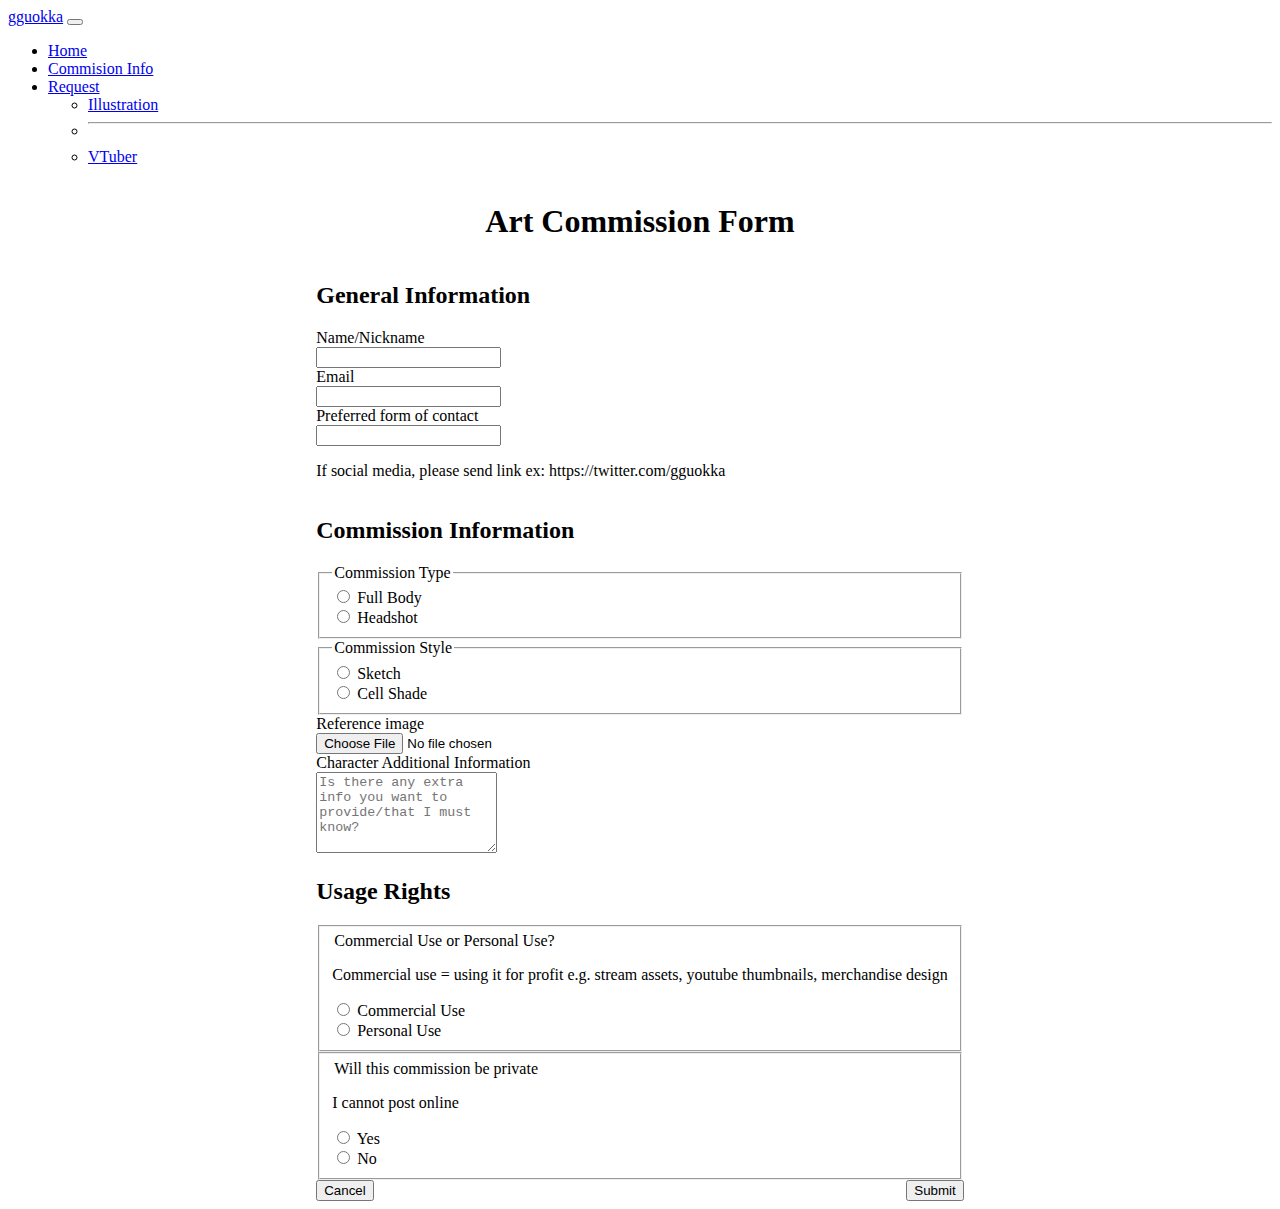
<file: page/illust_order.html>
<!DOCTYPE html>
<html lang="en">
  <head>
    <meta charset="UTF-8" />
    <meta name="viewport" content="width=device-width, initial-scale=1.0" />
    <link
      href="https://cdn.jsdelivr.net/npm/bootstrap@5.3.2/dist/css/bootstrap.min.css"
      rel="stylesheet"
      integrity="sha384-T3c6CoIi6uLrA9TneNEoa7RxnatzjcDSCmG1MXxSR1GAsXEV/Dwwykc2MPK8M2HN"
      crossorigin="anonymous"
    />
    <style>
      main > div{
        display: flex;
        flex-direction: column;
        align-items: center;
      }
      
      div#btn-container {
        display: flex;
        justify-content: space-between;
      }
      section {
        border-bottom: 1px solid white;
      }
      main section:nth-of-type(3) {
        border-bottom: 0px;
      }
    </style>
    <title>Art Commission Form</title>
  </head>

  <body data-bs-theme="dark">
    <header>
      <!-- navbar code from bootstrap documents 
        start of navbar-->
      <nav class="navbar navbar-expand-lg bg-body-tertiary bg">
        <div class="container-fluid">
          <a class="navbar-brand" href="#">gguokka</a>
          <button
            class="navbar-toggler"
            type="button"
            data-bs-toggle="collapse"
            data-bs-target="#navbarSupportedContent"
            aria-controls="navbarSupportedContent"
            aria-expanded="false"
            aria-label="Toggle navigation"
          >
            <span class="navbar-toggler-icon"></span>
          </button>
          <div class="collapse navbar-collapse" id="navbarSupportedContent">
            <ul class="navbar-nav me-auto mb-2 mb-lg-0">
              <li class="nav-item">
                <a class="nav-link" aria-current="page" href="#">Home</a>
              </li>

              <li class="nav-item">
                <a class="nav-link" aria-current="page" href="../index.html"
                  >Commision Info</a
                >
              </li>

              <li class="nav-item dropdown">
                <a
                  class="nav-link dropdown-toggle active"
                  href="#"
                  role="button"
                  data-bs-toggle="dropdown"
                  aria-expanded="false"
                >
                  Request
                </a>
                <ul class="dropdown-menu">
                  <li>
                    <a class="dropdown-item" href="./illust_order.html"
                      >Illustration</a
                    >
                  </li>
                  <li>
                    <hr class="dropdown-divider" />
                  </li>
                  <li>
                    <a class="dropdown-item" href="./vtuber_order.html"
                      >VTuber</a
                    >
                  </li>
                </ul>
              </li>
            </ul>
          </div>
        </div>
      </nav>
      <!-- end of navbar -->
    </header>

    <main class="comm-container">
      <div class="my-4">
        <h1 class="mb-5">Art Commission Form</h1>
        <form action="#">
          <section id="gen-info" class="mb-4">
            <h2 class="mb-4">General Information</h2>
            <div class="row mb-3">
              <label class="col-sm-3 col-form-label" for="user-name">
                Name/Nickname
              </label>
              <div class="col-sm-8">
                <input
                  class="form-control"
                  type="text"
                  name="user-name"
                  id="user-name"
                  required
                />
              </div>
            </div>
  
            <div class="row mb-3">
              <label class="col-sm-3 col-form-label" for="user-email">
                Email
              </label>
              <div class="col-sm-8">
                <input
                  class="form-control"
                  type="email"
                  name="user-email"
                  id="user-email"
                  required
                />
              </div>
            </div>
  
            <div class="row mb-3">
              <label class="col-sm-3 col-form-label" for="contact-info"
                >Preferred form of contact
              </label>
              <div class="col-sm-8">
                <input
                  class="form-control"
                  type="text"
                  name="contact-info"
                  id="contact-info"
                  required
                />
                <p class="form-text">
                  If social media, please send link ex:
                  https://twitter.com/gguokka
                </p>
              </div>
            </div>
          </section>
  
          <section id="comm-info">
            <h2 class="mb-4">Commission Information</h2>
  
            <fieldset class="row mb-3">
              <legend class="col-sm-3 col-form-label">Commission Type</legend>
              <div class="col-sm-8">
                <div class="form-check">
                  <input
                    type="radio"
                    name="radio"
                    id="full-body"
                    class="form-check-input"
                    required
                  />
                  <label for="comm-type" class="form-check-label"
                    >Full Body
                  </label>
                </div>
                <div class="form-check">
                  <input
                    class="form-check-input"
                    type="radio"
                    name="radio"
                    id="headshot"
                  />
                  <label class="form-check-label" for="comm-type">Headshot</label>
                </div>
              </div>
            </fieldset>
  
            <fieldset class="row mb-3">
              <legend class="col-sm-3 col-form-label">Commission Style</legend>
              <div class="col-sm-8">
                <div class="form-check">
                  <input
                    type="radio"
                    name="radio"
                    id="Sketch"
                    class="form-check-input"
                    required
                  />
                  <label for="comm-style" class="form-check-label">Sketch </label>
                </div>
                <div class="form-check">
                  <input
                    class="form-check-input"
                    type="radio"
                    name="radio"
                    id="cell-shade"
                  />
                  <label class="form-check-label" for="comm-style"
                    >Cell Shade</label
                  >
                </div>
              </div>
            </fieldset>
  
            <div class="row mb-3">
              <label class="col-sm-3 col-form-label" for="ref-img"
                >Reference image</label
              >
              <div class="col-sm-8">
                <input
                  class="form-control"
                  type="file"
                  name="ref-img"
                  id="ref-img"
                  required
                />
              </div>
            </div>
  
            <div class="row mb-3">
              <label class="col-sm-3 col-form-label" for="addition-chara-info"
                >Character Additional Information</label
              >
              <div class="col-sm-8">
                <textarea
                  class="form-control"
                  name="addition-chara-info"
                  id="addition-chara-info"
                  rows="5"
                  placeholder="Is there any extra info you want to provide/that I must know?"
                ></textarea>
              </div>
            </div>
          </section>
  
          <section id="usage-info">
            <h2 class="mb-4">Usage Rights</h2>
            <fieldset id="commercial-or-private" class="row mb-3">
              <div class="col-sm-3">
                <legend class="col-form-label">
                  Commercial Use or Personal Use?
                </legend>
                <p class="form-text">
                  Commercial use = using it for profit e.g. stream assets, youtube
                  thumbnails, merchandise design
                </p>
              </div>
              <div class="col-sm-8">
                <div class="form-check">
                  <input
                    class="form-check-input"
                    type="radio"
                    name="use-type"
                    id="commercial-use"
                    value="Commercial Use"
                    required
                  />
                  <label class="form-check-label" for="use-type"
                    >Commercial Use</label
                  >
                </div>
                <div class="form-check">
                  <input
                    class="form-check-input"
                    type="radio"
                    name="use-type"
                    id="personal-use"
                    value="Personal Use"
                  />
                  <label class="form-check-label" for="use-type"
                    >Personal Use</label
                  >
                </div>
              </div>
            </fieldset>
  
            <fieldset class="row mb-3">
              <div class="col-sm-3">
                <legend class="col-form-label">
                  Will this commission be private
                </legend>
                <p class="form-text">I cannot post online</p>
              </div>
              <div class="col-sm-8">
                <div class="form-check">
                  <input
                    class="form-check-input"
                    type="radio"
                    name="is-private"
                    id="yes"
                    value="Yes"
                  />
                  <label class="form-check-label" for="is-private">Yes</label>
                </div>
                <div class="form-check">
                  <input
                    class="form-check-input"
                    type="radio"
                    name="is-private"
                    id="no"
                    value="No"
                    required
                  />
                  <label class="form-check-label" for="is-private">No</label>
                </div>
              </div>
            </fieldset>
          </section>
          <div id="btn-container">
            <button type="submit" class="btn btn-danger">Cancel</button>
            <button type="submit" class="btn btn-light">Submit</button>
          </div>
        </form>
      </div>
    </main>

    <script
      src="https://cdn.jsdelivr.net/npm/bootstrap@5.3.2/dist/js/bootstrap.bundle.min.js"
      integrity="sha384-C6RzsynM9kWDrMNeT87bh95OGNyZPhcTNXj1NW7RuBCsyN/o0jlpcV8Qyq46cDfL"
      crossorigin="anonymous"
    ></script>
  </body>
</html>
</file>
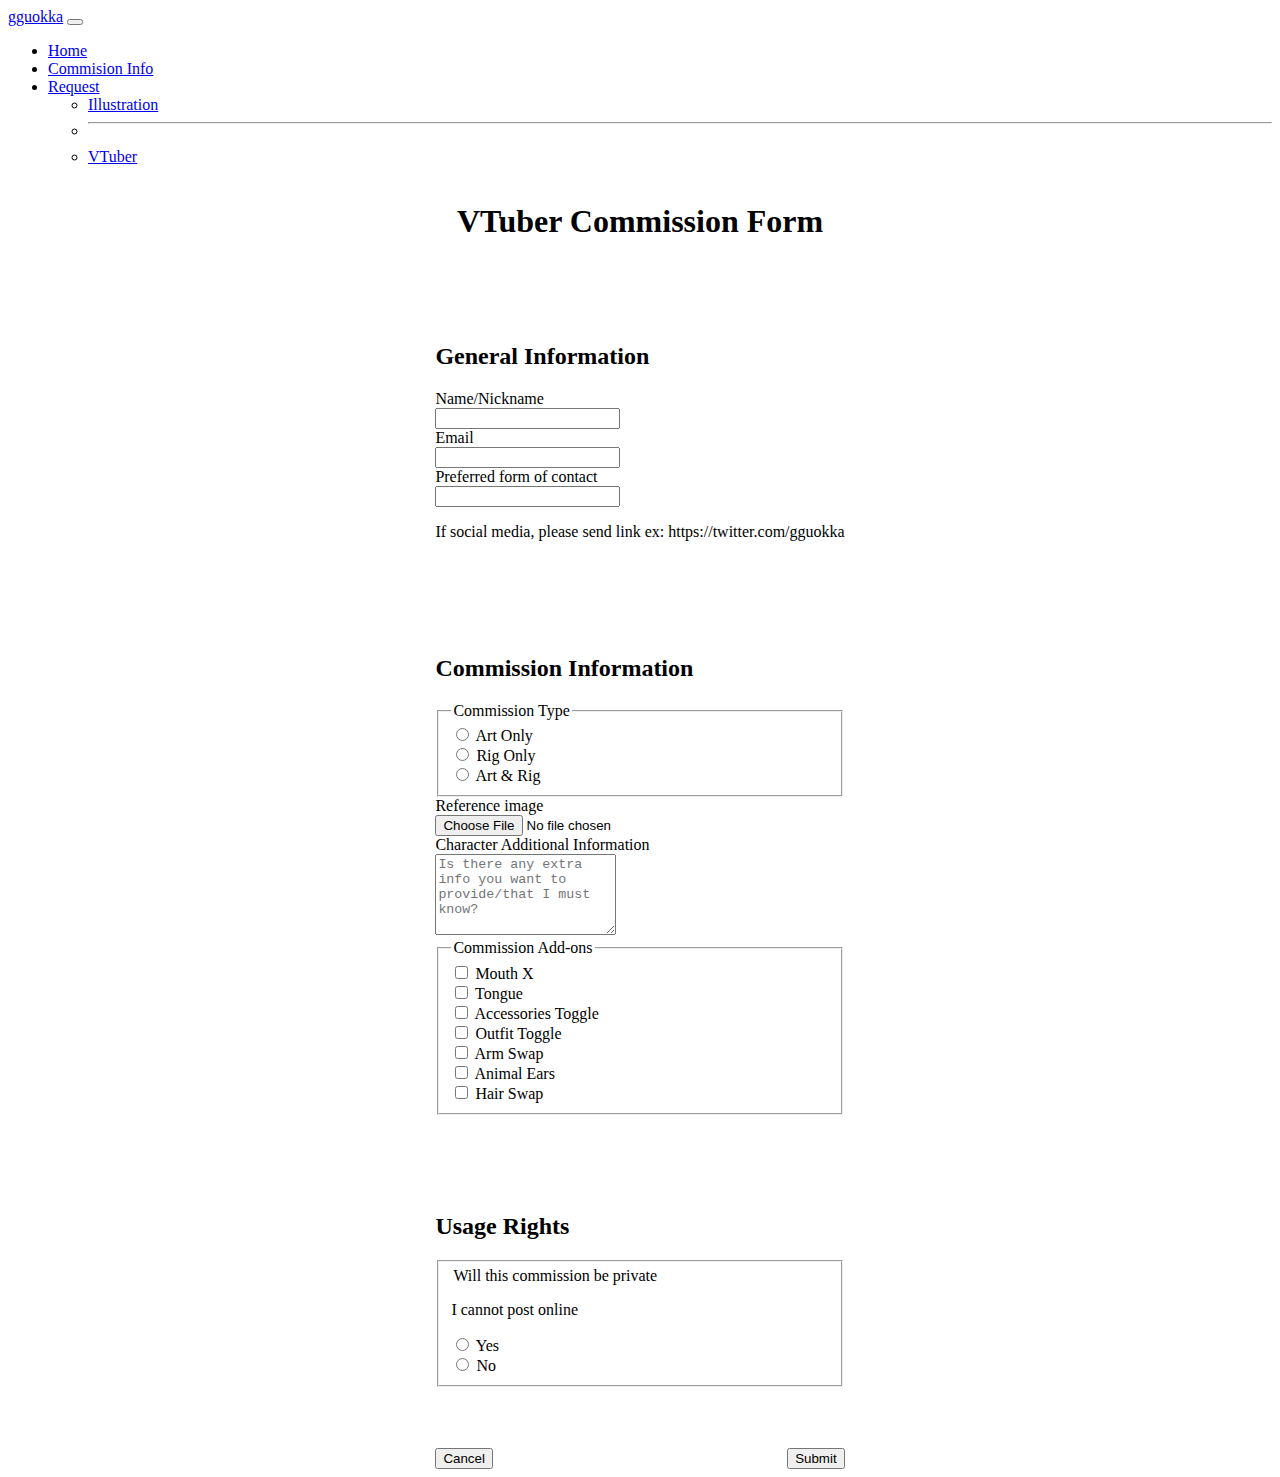
<file: page/vtuber_order.html>
<!DOCTYPE html>
<html lang="en">
  <head>
    <meta charset="UTF-8" />
    <meta name="viewport" content="width=device-width, initial-scale=1.0" />
    <link
      href="https://cdn.jsdelivr.net/npm/bootstrap@5.3.2/dist/css/bootstrap.min.css"
      rel="stylesheet"
      integrity="sha384-T3c6CoIi6uLrA9TneNEoa7RxnatzjcDSCmG1MXxSR1GAsXEV/Dwwykc2MPK8M2HN"
      crossorigin="anonymous"
    />
    <style>
      main > div {
        display: flex;
        flex-direction: column;
        align-items: center;
      }

      div#btn-container {
        display: flex;
        justify-content: space-between;
      }
      section {
        border-bottom: 1px solid white;
      }
      main section:nth-of-type(3) {
        border-bottom: 0px;
      }
    </style>
    <link rel="stylesheet" href="../style.css">
    <title>VTuber Commission Form</title>
  </head>

  <body data-bs-theme="dark">
    <header>
      <!-- navbar code from bootstrap documents 
        start of navbar-->
      <nav class="navbar navbar-expand-lg bg-body-tertiary bg">
        <div class="container-fluid">
          <a class="navbar-brand" href="#">gguokka</a>
          <button
            class="navbar-toggler"
            type="button"
            data-bs-toggle="collapse"
            data-bs-target="#navbarSupportedContent"
            aria-controls="navbarSupportedContent"
            aria-expanded="false"
            aria-label="Toggle navigation"
          >
            <span class="navbar-toggler-icon"></span>
          </button>
          <div class="collapse navbar-collapse" id="navbarSupportedContent">
            <ul class="navbar-nav me-auto mb-2 mb-lg-0">
              <li class="nav-item">
                <a class="nav-link" aria-current="page" href="#">Home</a>
              </li>

              <li class="nav-item">
                <a class="nav-link" aria-current="page" href="../index.html"
                  >Commision Info</a
                >
              </li>

              <li class="nav-item dropdown">
                <a
                  class="nav-link dropdown-toggle active"
                  href="#"
                  role="button"
                  data-bs-toggle="dropdown"
                  aria-expanded="false"
                >
                  Request
                </a>
                <ul class="dropdown-menu">
                  <li>
                    <a class="dropdown-item" href="./illust_order.html"
                      >Illustration</a
                    >
                  </li>
                  <li>
                    <hr class="dropdown-divider" />
                  </li>
                  <li>
                    <a class="dropdown-item" href="./vtuber_order.html"
                      >VTuber</a
                    >
                  </li>
                </ul>
              </li>
            </ul>
          </div>
        </div>
      </nav>
      <!-- end of navbar -->
    </header>

    <main>
      <div class="my-4">
        <h1 class="mb-5">VTuber Commission Form</h1>
        <form action="#">
          <section id="gen-info" class="mb-4">
            <h2 class="mb-4">General Information</h2>
            <div class="row mb-3">
              <label class="col-sm-3 col-form-label" for="user-name">
                Name/Nickname
              </label>
              <div class="col-sm-8">
                <input
                  class="form-control"
                  type="text"
                  name="user-name"
                  id="user-name"
                  required
                />
              </div>
            </div>

            <div class="row mb-3">
              <label class="col-sm-3 col-form-label" for="user-email">
                Email
              </label>
              <div class="col-sm-8">
                <input
                  class="form-control"
                  type="email"
                  name="user-email"
                  id="user-email"
                  required
                />
              </div>
            </div>

            <div class="row mb-3">
              <label class="col-sm-3 col-form-label" for="contact-info"
                >Preferred form of contact
              </label>
              <div class="col-sm-8">
                <input
                  class="form-control"
                  type="text"
                  name="contact-info"
                  id="contact-info"
                  required
                />
                <p class="form-text">
                  If social media, please send link ex:
                  https://twitter.com/gguokka
                </p>
              </div>
            </div>
          </section>

          <section id="comm-info">
            <h2 class="mb-4">Commission Information</h2>

            <fieldset class="row mb-3">
              <legend class="col-sm-3 col-form-label">Commission Type</legend>
              <div class="col-sm-8">
                <div class="form-check">
                  <input
                    class="form-check-input"
                    type="radio"
                    name="comm-type"
                    id="art"
                  />
                  <label class="form-check-label" for="comm-type"
                    >Art Only</label
                  >
                </div>
                <div class="form-check">
                  <input
                    class="form-check-input"
                    type="radio"
                    name="comm-type"
                    id="rig"
                  />
                  <label class="form-check-label" for="comm-type"
                    >Rig Only</label
                  >
                </div>
                <div class="form-check">
                  <input
                    class="form-check-input"
                    type="radio"
                    name="comm-type"
                    id="art-rig"
                    required
                  />
                  <label class="form-check-label" for="comm-type"
                    >Art & Rig</label
                  >
                </div>
              </div>
            </fieldset>

            <div class="row mb-3">
              <label class="col-sm-3 col-form-label" for="ref-img"
                >Reference image</label
              >
              <div class="col-sm-8">
                <input
                  class="form-control"
                  type="file"
                  name="ref-img"
                  id="ref-img"
                  required
                />
              </div>
            </div>

            <div class="row mb-3">
              <label class="col-sm-3 col-form-label" for="addition-chara-info"
                >Character Additional Information</label
              >
              <div class="col-sm-8">
                <textarea
                  class="form-control"
                  name="addition-chara-info"
                  id="addition-chara-info"
                  rows="5"
                  placeholder="Is there any extra info you want to provide/that I must know?"
                ></textarea>
              </div>
            </div>

            <fieldset class="row mb-3">
              <legend class="col-sm-3 col-form-label">
                Commission Add-ons
              </legend>
              <div class="col-sm-8">
                <div class="form-check">
                  <input
                    class="form-check-input"
                    type="checkbox"
                    name="addon-opt"
                    id="mouth-x"
                  />
                  <label class="form-check-label" for="">Mouth X</label>
                </div>
                <div class="form-check">
                  <input
                    class="form-check-input"
                    type="checkbox"
                    name="addon-opt"
                    id="tongue"
                  />
                  <label class="form-check-label" for="">Tongue</label>
                </div>
                <div class="form-check">
                  <input
                    class="form-check-input"
                    type="checkbox"
                    name="addon-opt"
                    id="acc-toggle"
                  />
                  <label class="form-check-label" for=""
                    >Accessories Toggle</label
                  >
                </div>
                <div class="form-check">
                  <input
                    class="form-check-input"
                    type="checkbox"
                    name="addon-opt"
                    id="outfit-toggle"
                  />
                  <label class="form-check-label" for="">Outfit Toggle</label>
                </div>
                <div class="form-check">
                  <input
                    class="form-check-input"
                    type="checkbox"
                    name="addon-opt"
                    id="arm-swap"
                  />
                  <label class="form-check-label" for="">Arm Swap</label>
                </div>
                <div class="form-check">
                  <input
                    class="form-check-input"
                    type="checkbox"
                    name="addon-opt"
                    id="animal-ear"
                  />
                  <label class="form-check-label" for="">Animal Ears</label>
                </div>
                <div class="form-check">
                  <input
                    class="form-check-input"
                    type="checkbox"
                    name="addon-opt"
                    id="hair-swap"
                  />
                  <label class="form-check-label" for="">Hair Swap</label>
                </div>
              </div>
            </fieldset>
          </section>

          <section id="usage-info">
            <h2 class="mb-4">Usage Rights</h2>
            <fieldset class="row mb-3">
              <div class="col-sm-3">
                <legend class="col-form-label">
                  Will this commission be private
                </legend>
                <p class="form-text">I cannot post online</p>
              </div>
              <div class="col-sm-8">
                <div class="form-check">
                  <input
                    class="form-check-input"
                    type="radio"
                    name="is-private"
                    id="yes"
                    value="Yes"
                  />
                  <label class="form-check-label" for="is-private">Yes</label>
                </div>
                <div class="form-check">
                  <input
                    class="form-check-input"
                    type="radio"
                    name="is-private"
                    id="no"
                    value="No"
                    required
                  />
                  <label class="form-check-label" for="is-private">No</label>
                </div>
              </div>
            </fieldset>
          </section>
          <div id="btn-container">
            <button type="submit" class="btn btn-danger">Cancel</button>
            <button type="submit" class="btn btn-light">Submit</button>
          </div>
        </form>
      </div>
    </main>

    <script
      src="https://cdn.jsdelivr.net/npm/bootstrap@5.3.2/dist/js/bootstrap.bundle.min.js"
      integrity="sha384-C6RzsynM9kWDrMNeT87bh95OGNyZPhcTNXj1NW7RuBCsyN/o0jlpcV8Qyq46cDfL"
      crossorigin="anonymous"
    ></script>
  </body>
</html>
</file>
<file: style.css>
main {
  display: flex;
  flex-direction: column;
  justify-content: space-around;
  align-items: center;
}
section[id*="info"] {
  margin: 5vh 0;
  padding: 1em 0;
  display: flex;
  flex-direction: column;
  
}

section[id="info-illustration"] {
  margin-top: 5vh;
}

div[class="comm-info"] {
  display: flex;
  flex-direction: column;
  align-items: flex-start;
}

div[class="comm-info"] a {
  align-self: center;
}

#comm-container{
  display: flex;
  flex-direction: column;
  align-items: first baseline;
}

.comm-display {
  margin-top: 3em;
  display: flex;
  flex-wrap: wrap;
  justify-content: center;
  align-items: center;
  column-gap: 5em;
}

/* start of the card flip
code from https://www.w3schools.com/howto/howto_css_flip_card.asp */
/* The flip card container - set the width and height to whatever you want. We have added the border property to demonstrate that the flip itself goes out of the box on hover (remove perspective if you don't want the 3D effect */
.flip-card {
  background-color: transparent;
  width: 30vw;
  height: 30vw;
  /* border: 1px solid #f1f1f1; */
  perspective: 1000px; /* Remove this if you don't want the 3D effect */
}
/* This container is needed to position the front and back side */
.flip-card-inner {
  position: relative;
  width: 100%;
  height: 100%;
  text-align: center;
  transition: transform 0.8s;
  transform-style: preserve-3d;
}
/* Do an horizontal flip when you move the mouse over the flip box container */
.flip-card:hover .flip-card-inner {
  transform: rotateY(180deg);
}

/* Position the front and back side */
.flip-card-front, .flip-card-back {
  position: absolute;
  width: 100%;
  height: 100%;
  -webkit-backface-visibility: hidden; /* Safari */
  backface-visibility: hidden;
}

/* Style the front side (fallback if image is missing) */
.flip-card-front {
  background-color: #bbb;
  /* color: white; */
}

/* Style the back side */
.flip-card-back {
  background-color: dodgerblue;
  /* color: black; */
  transform: rotateY(180deg);
}
#img-chibi-cell {
  background-image: url(img/gguokka_LazuLightPP_BG.png);
  background-size: contain;
  background-repeat: no-repeat;
  background-position: center;
}

#img-chibi-sketch {
  background-image: url(img/guo_waa.png);
  background-size: contain;
}

#img-vt-model{
  background-image: url(img/guo_chibi.png);
  background-size: contain;
}

#img-vt-rig {
  background-image: url(img/Pengu_Finish.gif);
  background-size: contain;
}

/* #img-vta1, #img-vta2 video{
  height: 30vw;
  width: 30vw;
} */

#img-vta1 {
  background-image: url(img/guo_moverment_range.gif);
  background-size: contain;
}

#img-vta2 {
  background-image: url(img/Lin_Mouth_X.gif);
  background-size: contain;
} 
/* text outline from https://www.codesdope.com/blog/article/adding-outline-to-text-using-css/*/
.img-container > p{
  color: #fff;
  -webkit-text-stroke: 2px rgb(42, 28, 53);
}
/* end of card flip */

/* start of circle nav style */
.circle-nav{
  position: fixed;
  right: 1em;
  top: 44vh;

}
.circle-nav a {
  text-decoration: none;
  color: #fff;
  opacity: 0.5;

  transition: opacity 0.75s;
}

.circle-nav a:hover{
  opacity: 1;
}
/* end of circle nav style */
</file>
